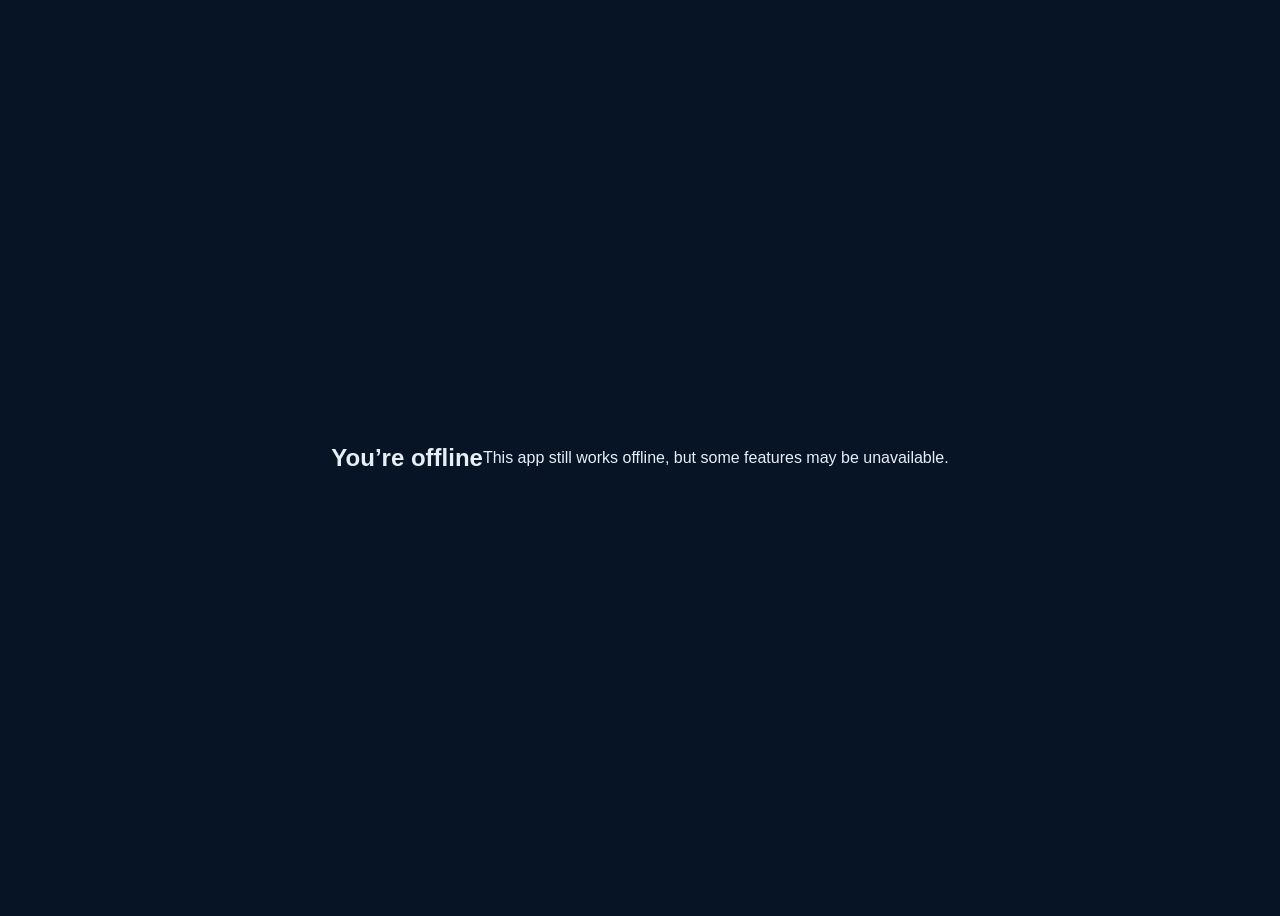
<file: offline.html>
<!doctype html>
<html lang="en">
<head>
  <meta charset="utf-8">
  <title>Offline</title>
  <style>
    body { 
      font-family: Arial, sans-serif; 
      background: #071425; 
      color: #e6eef6; 
      display: flex; 
      align-items: center; 
      justify-content: center; 
      height: 100vh; 
      text-align: center; 
    }
  </style>
</head>
<body>
  <h2>You’re offline</h2>
  <p>This app still works offline, but some features may be unavailable.</p>
</body>
</html>
</file>
